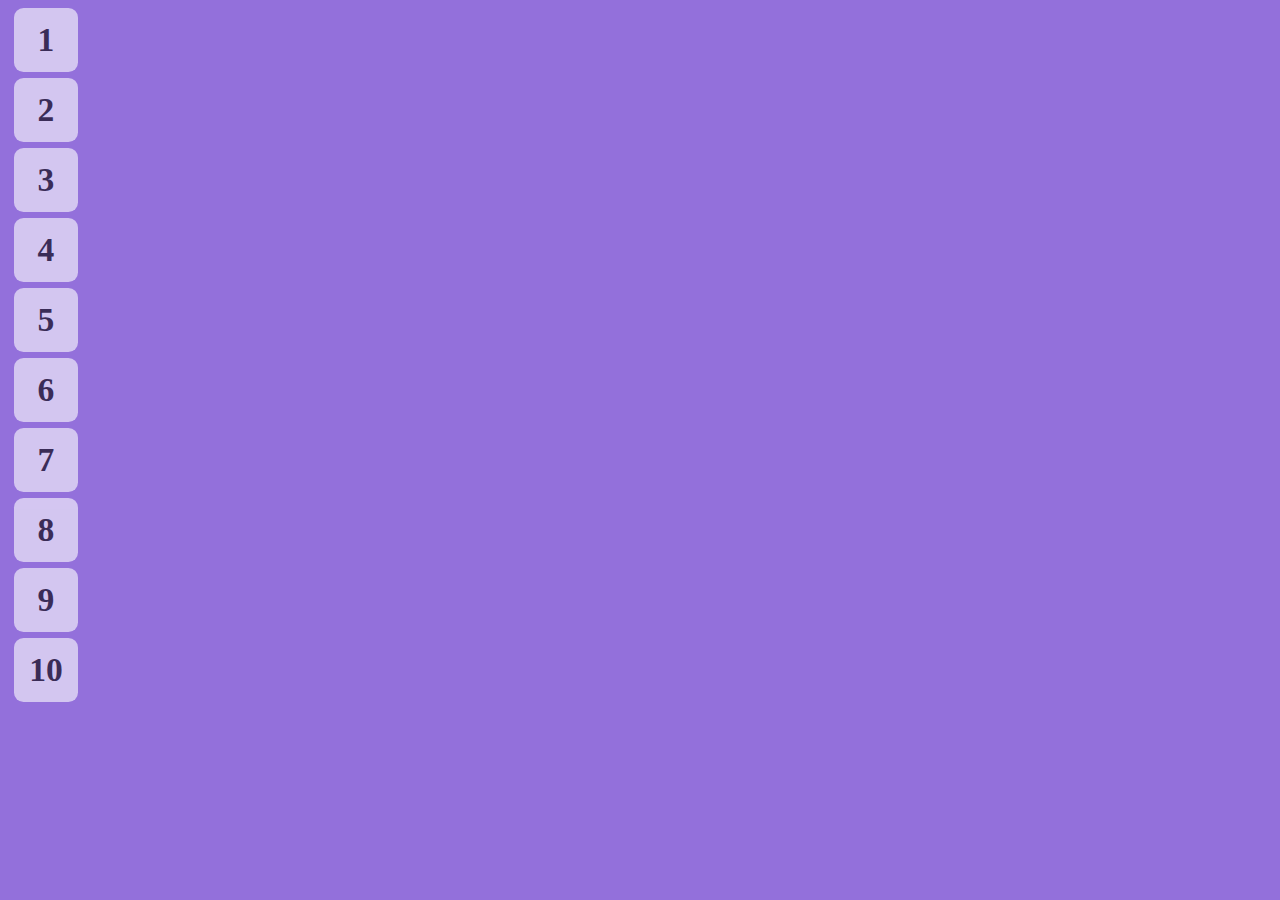
<file: ex.html>
<!DOCTYPE html>
<html lang="pt-br">
  <head>
    <meta charset="UTF-8" />
    <meta name="viewport" content="width=device-width, initial-scale=1.0" />
    <title>The Move</title>
    <style>
      body {
        background-color: mediumpurple;
      }
      .square {
        width: 4rem;
        height: 4rem;
        background-color: white;
        border-radius: 0.6rem;
        opacity: 0.6;

        display: flex;
        align-items: center;
        justify-content: center;
        font-weight: bold;
        font-size: 2.1rem;

        margin: 6px;

        animation-name: theMovie, theBlink;
        animation-duration: 4s, 400ms;
        animation-fill-mode: forwards;
        /* animation-direction: reverse; */
        /* animation-iteration-count: 2; */
        animation-iteration-count: infinite;
        animation-direction: alternate;
        animation-delay: 2s;
        /* animation-timing-function: ease-in-out; */
        animation-timing-function: cubic-bezier(0, 1.32, 1, -0.54);
        /* animation-timing-function: steps(11); */
        /* 
          animation: theMovie 4s forwards infinite alternate, 
                     thBlink 400ms forwards infinite alternate 2s
        */
      }

      .square:hover {
        animation-play-state: paused;
      }

      @keyframes theMovie {
        50% {
          transform: translateX(calc(100vw - 16px - 100%));
        }
      }

      @keyframes theBlink {
        0%,
        100% {
          opacity: 0.1;
        }
        50% {
          opacity: 1;
        }
      }
    </style>
  </head>
  <body>
    <div class="square">1</div>
    <div class="square">2</div>
    <div class="square">3</div>
    <div class="square">4</div>
    <div class="square">5</div>
    <div class="square">6</div>
    <div class="square">7</div>
    <div class="square">8</div>
    <div class="square">9</div>
    <div class="square">10</div>
  </body>
</html>
</file>
